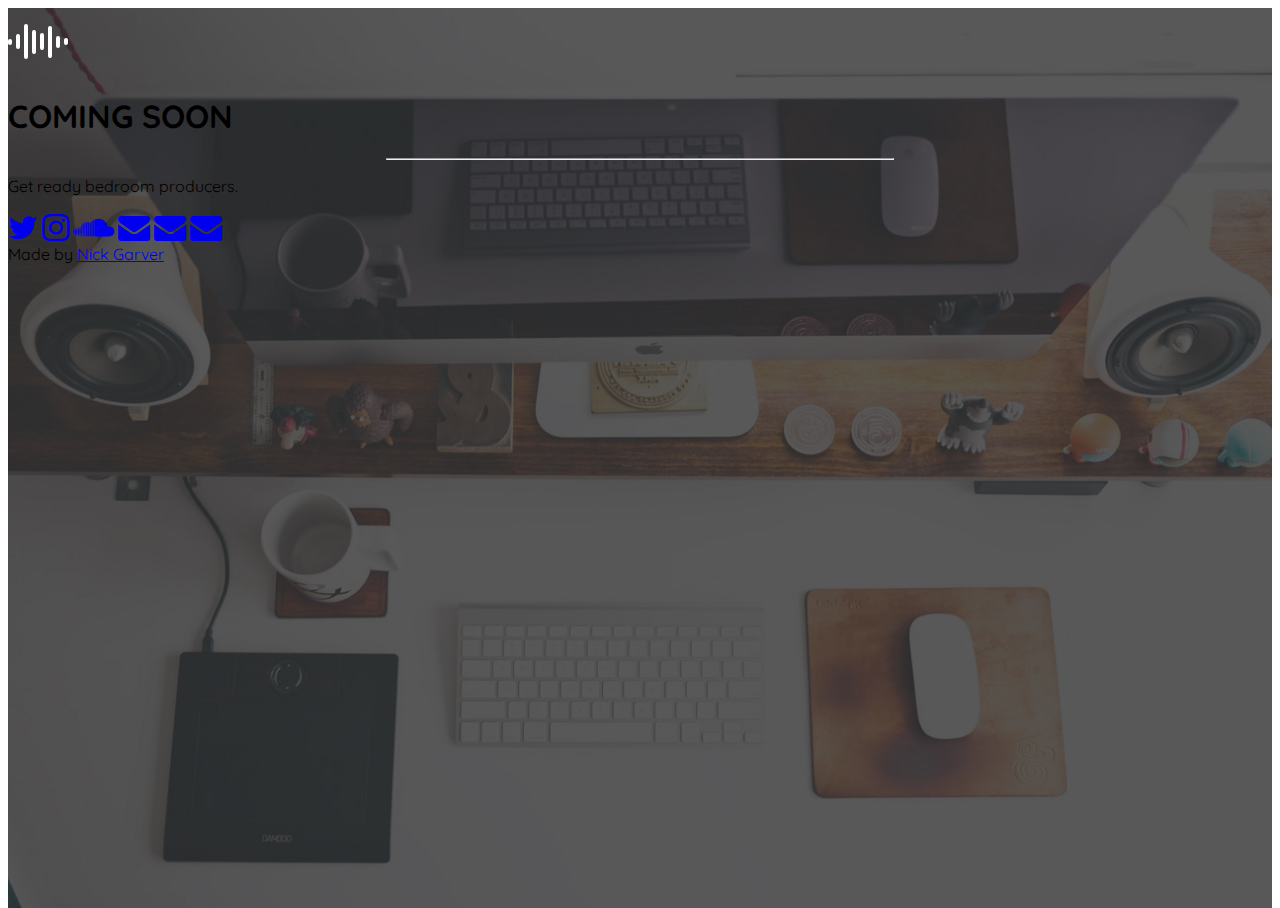
<file: public/index.html>
<!DOCTYPE html>
<html>
<title>Coming Soon</title>
<meta charset="UTF-8">
<meta name="viewport" content="width=device-width, initial-scale=1">
<link href="[data-uri]" rel="icon" type="image/x-icon" />
<link rel="stylesheet" href="https://www.w3schools.com/w3css/3/w3.css">
<link rel="stylesheet" href="https://fonts.googleapis.com/css?family=Raleway|Quicksand">
<link rel="stylesheet" href="https://cdnjs.cloudflare.com/ajax/libs/font-awesome/4.7.0/css/font-awesome.min.css">
<style>
body,h1 {
    font-family: "Quicksand", sans-serif;
    color: 
}
body, html {height: 100%}
.bgimg {
    background-image: url('media/macdeskdark.jpg');
    min-height: 100%;
    background-position: center;
    background-size: cover;
}
#line {
    border-radius: 25px;
    background: white;
    padding: 0px; 
    width: 4px; 
    display: inline-block;
    vertical-align: middle;
}
</style>

<body>
<div class="bgimg w3-container w3-animate-opacity w3-text-white">
    <div class="w3-display-topleft w3-padding-large w3-xlarge w3-animate-top">
                <p id="line" style="height: 6px"></p>
                <p id="line" style="height: 15px"></p>
                <p id="line" style="height: 35px"></p>
                <p id="line" style="height: 24px"></p>
                <p id="line" style="height: 17px"></p>
                <p id="line" style="height: 32px"></p>
                <p id="line" style="height: 12px"></p>
                <p id="line" style="height: 7px"></p>
    </div>
    <div class="w3-display-middle">
      <h1 class="w3-jumbo w3-animate-top">COMING SOON</h1>
      <hr class="w3-border-grey" style="margin:auto;width:40%">
      <p class="w3-large w3-center">Get ready bedroom producers.</p>
<!--       <p class="w3-large w3-center w3-spin"><i class="fa fa-question fa-4x" aria-hidden="true"></i></p>
 --></div>
    <div class="w3-display-bottommiddle w3-padding-large w3-center" style="margin:auto;width:100%">
      <a href="https://www.twitter.com/nickgarver15" target="_blank"><i class="fa fa-twitter fa-2x w3-padding-small" aria-hidden="true"></i></a>

      <a href="https://www.instagram.com/nickgarver" target="_blank"><i class="fa fa-instagram fa-2x w3-padding-small" aria-hidden="true"></i></a>

      <a href="https://www.soundcloud.com/luna" target="_blank"><i class="fa fa-soundcloud fa-2x w3-padding-small" aria-hidden="true"></i></a>

      <a href="mailto:garvernr@mail.uc.edu" target="_blank"><i class="fa fa-envelope fa-2x w3-padding-small" aria-hidden="true"></i></a>

            <a href="mailto:garvernr@mail.uc.edu" target="_blank"><i class="fa fa-envelope fa-2x w3-padding-small" aria-hidden="true"></i></a>

                  <a href="mailto:garvernr@mail.uc.edu" target="_blank"><i class="fa fa-envelope fa-2x w3-padding-small" aria-hidden="true"></i></a>
    </div>
    <div  class="w3-hide-small w3-display-bottomleft w3-padding-large">
      Made by <a href="https://www.instasample.com/nickgarver.html">Nick Garver</a>
    </div>
</div>

</body>
</html>


<!-- My name is Nick Garver and this is my side project that I have been working on for about a year now. It has been a good deal of work but I have been having a blast and I think that I have learned quite a bit from it. The goal of instasample was to make a 100% community generated website that people can come to when they have writers block, grab some quick samples for creativity, and get back to it. I wanted to everything very straight forward because I personally felt like I would immediatly get lost in the sauce when I would go to browse samples and it is always such a pain in the ass to download things..login here, email that, verify this, badlkb kldfnlbld. So...here we are now. The music production has given me so much I figured, why not do my part. Get ready bedroom producers. -->
</file>
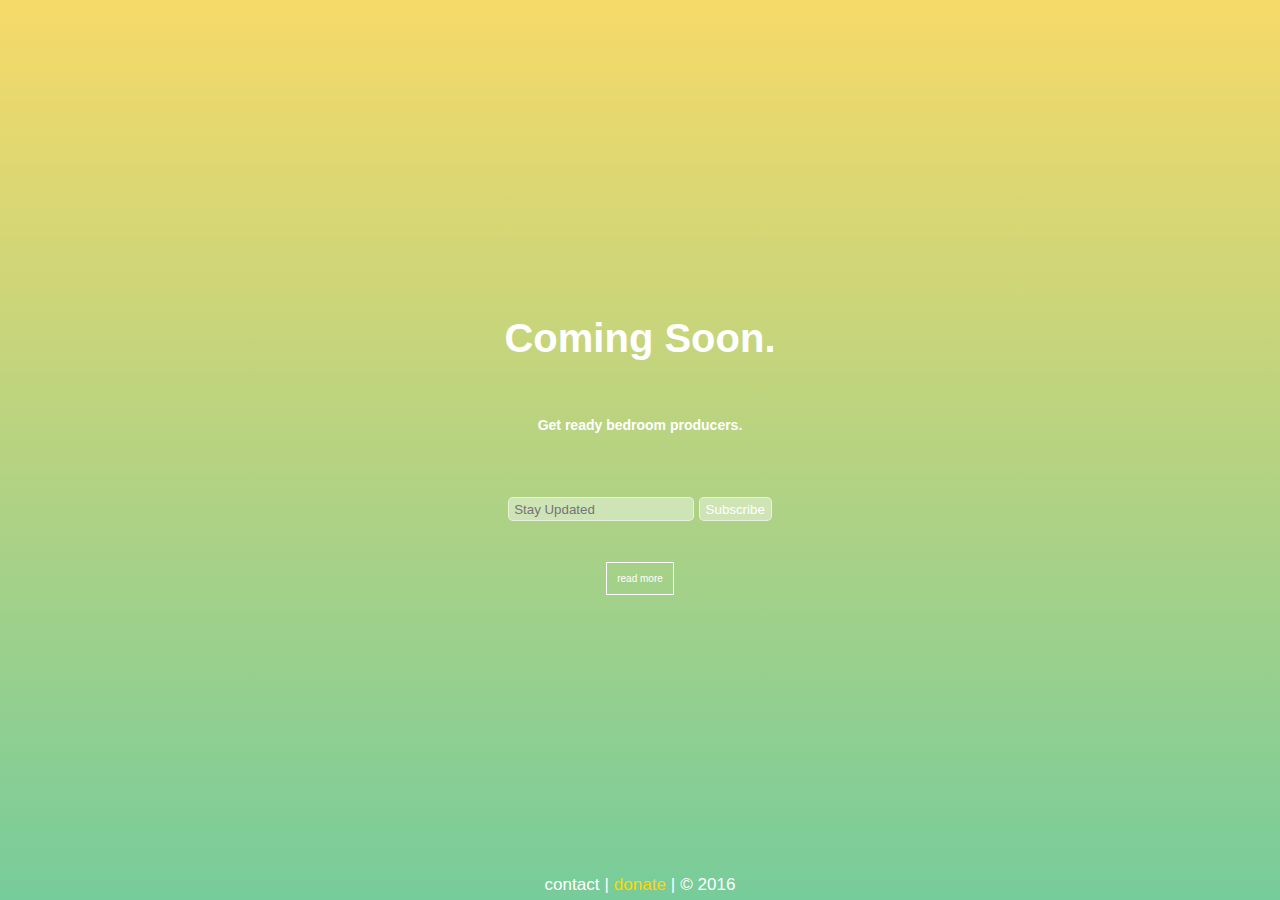
<file: public/secret/old/old landing/index.html>
<html>

<head>
  <meta charset="UTF-8">
  <title>instasample</title>
  <meta name="viewport" content="width=device-width, initial-scale=1">
 <!--  <link rel='stylesheet prefetch' href='http://jonathano.com/unisans/stylesheet.css'>
  <link rel='stylesheet prefetch' href='http://meyerweb.com/eric/tools/css/reset/reset.css'> -->
  <link rel="stylesheet" href="index.css">
  <link href="data:image/x-	icon;base64,AAABAAEAEBAQAAEABAAoAQAAFgAAACgAAAAQAAAAIAAAAAEABAAAAAAAgAAAAAAAAAAAAAAAEAAAAAAAAAAAAAAA////[base64]//wAA+/8AAPv/AAD77wAA6u8AAOrvAADqqwAAqqoAAKqqAADqqwAA6u8AAOrvAAD77wAA+/8AAPv/AAD//wAA"
    rel="icon" type="image/x-icon" />
 
  <!-- Subscribe Popup -->  
<script src="myscripts.js"></script>
  
  <!-- Email -->
  <script src="https://ajax.googleapis.com/ajax/libs/jquery/1.11.3/jquery.min.js"></script>
  <script>
    // magic.js
    $(document).ready(function() {

      // process the form
      $('form').submit(function(event) {
        $('#sub_result').html("");

        // get the form data
        // there are many ways to get this data using jQuery (you can use the class or id also)
        var formData = {
          'email': $('input[name=email]').val(),
        };

        // process the form
        $.ajax({
            type: 'POST', // define the type of HTTP verb we want to use (POST for our form)
            url: 'phEmail.php', // the url where we want to POST
            data: formData, // our data object
            dataType: 'json', // what type of data do we expect back from the server
            encode: true
          })
          // using the done promise callback
          .done(function(data) {

            // log data to the console so we can see
            console.log(data);

            // here we will handle errors and validation messages
            if (!data.success) {

              // handle errors for email ---------------
              if (data.errors.email) {
                $('#sub_result').addClass('class="error"'); // add the error class to show red input
                $('#sub_result').append('<div class="error">' + data.errors.email + '</div>'); // add the actual error message under our input
              }

            } else {

              // ALL GOOD! just show the success message!
              $('#sub_result').append('<div class="success" >' + data.message + '</div>');

              // usually after form submission, you'll want to redirect
              // window.location = '/thank-you'; // redirect a user to another page

            }
          })

        // using the fail promise callback
        .fail(function(data) {

          // show any errors
          // best to remove for production
          console.log(data);
        });

        // stop the form from submitting the normal way and refreshing the page
        event.preventDefault();
      });

    });
  </script>

</head>

<body>

  <div class="container">
    <h1>Coming Soon.</h1>
    <br>
    <h2>Get ready bedroom producers.</h2>

    <!-- Email Subscription  -->
    <form action="phEmail.php" method="POST" name="form1">
      <div class="subscription">
        <label for="email"></label>
        <input type="text" class="input" name="email" placeholder="Stay Updated" required>
        <button type="submit" class="button" name="button" onclick="ValidateEmail(document.form1.email)">Subscribe</button>
      </div> 
    </form>
    <!-- End -->
    <br>
    <div id="popup">Subscribed!</div>
    <div id="popup2">Please Try Again.</div>
    <br>
    <a href="info.html" class="bottom moreButton">read more</a>

  </div>

  <footer>
    <a href="mailto:garvernr@mail.uc.edu?Subject=Hey%20Instasample" class="bottom">contact</a>
    <t class="bottom2">&nbsp;|&nbsp;</t>
    <a href="https://www.paypal.com/cgi-bin/webscr?cmd=_s-xclick&hosted_button_id=5LC9QK23C9M28" class="bottom3">donate</a>
    <t class="bottom2">&nbsp;|&nbsp;</t>
    <t class="bottom">&copy 2016</t>
  </footer>


</body>

</html>
</file>
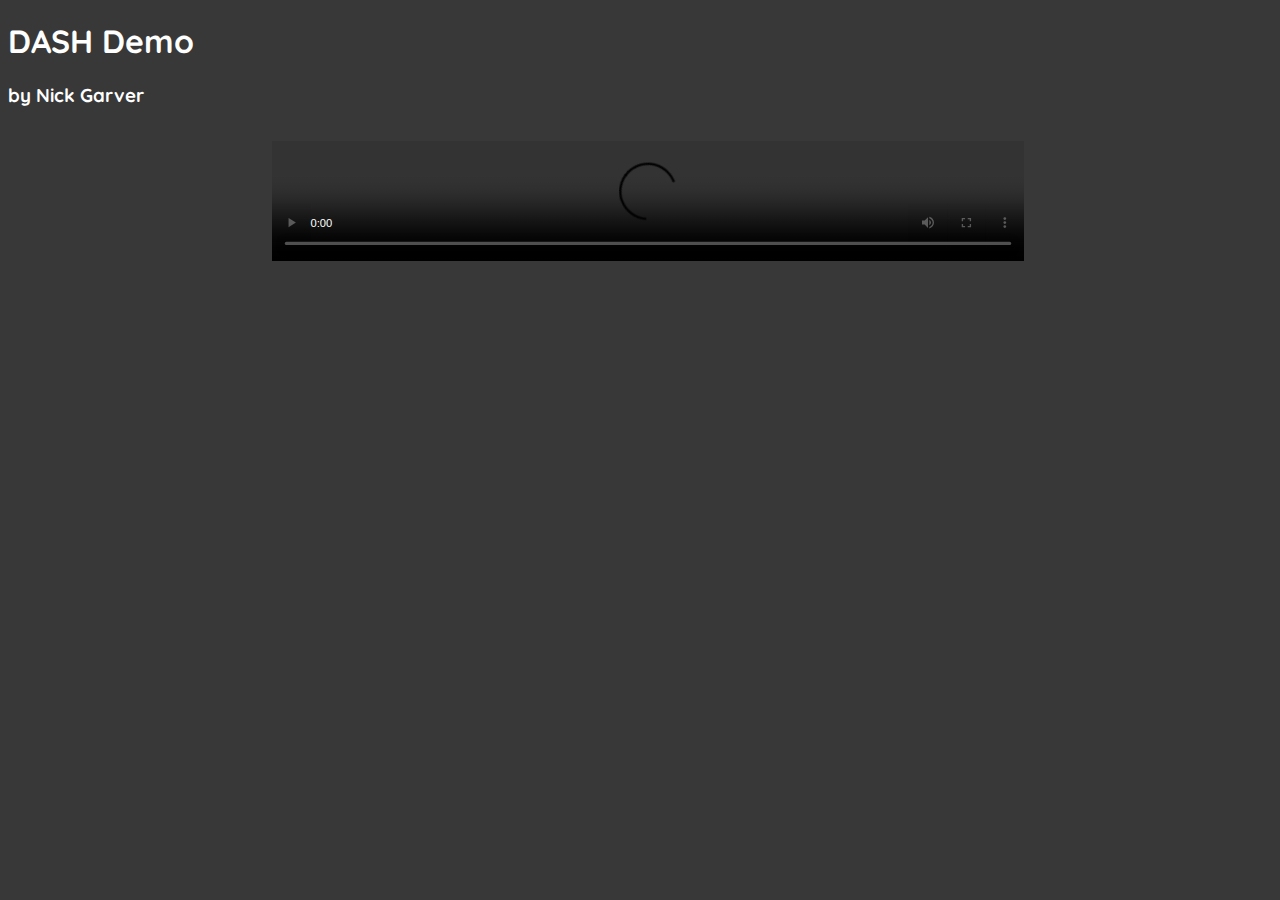
<file: public/myPlayer/playerHome.html>
<!DOCTYPE html>
<html>
<title>DASH player Demo</title>
<script src="https://cdn.dashjs.org/latest/dash.all.min.js"></script>
<link rel="stylesheet" type="text/css" href="style.css">
<link href="https://fonts.googleapis.com/css?family=Pacifico|Quicksand" rel="stylesheet">
<body>
	<h1>DASH Demo</h1>
	<h3>by Nick Garver</h3>
   <div>
       <video data-dashjs-player autoplay src="https://dash.edgesuite.net/envivio/EnvivioDash3/manifest.mpd" controls></video>
<!--        <video autoplay src="final.mp4"></video> -->
   </div>
</body>
</html>
</file>
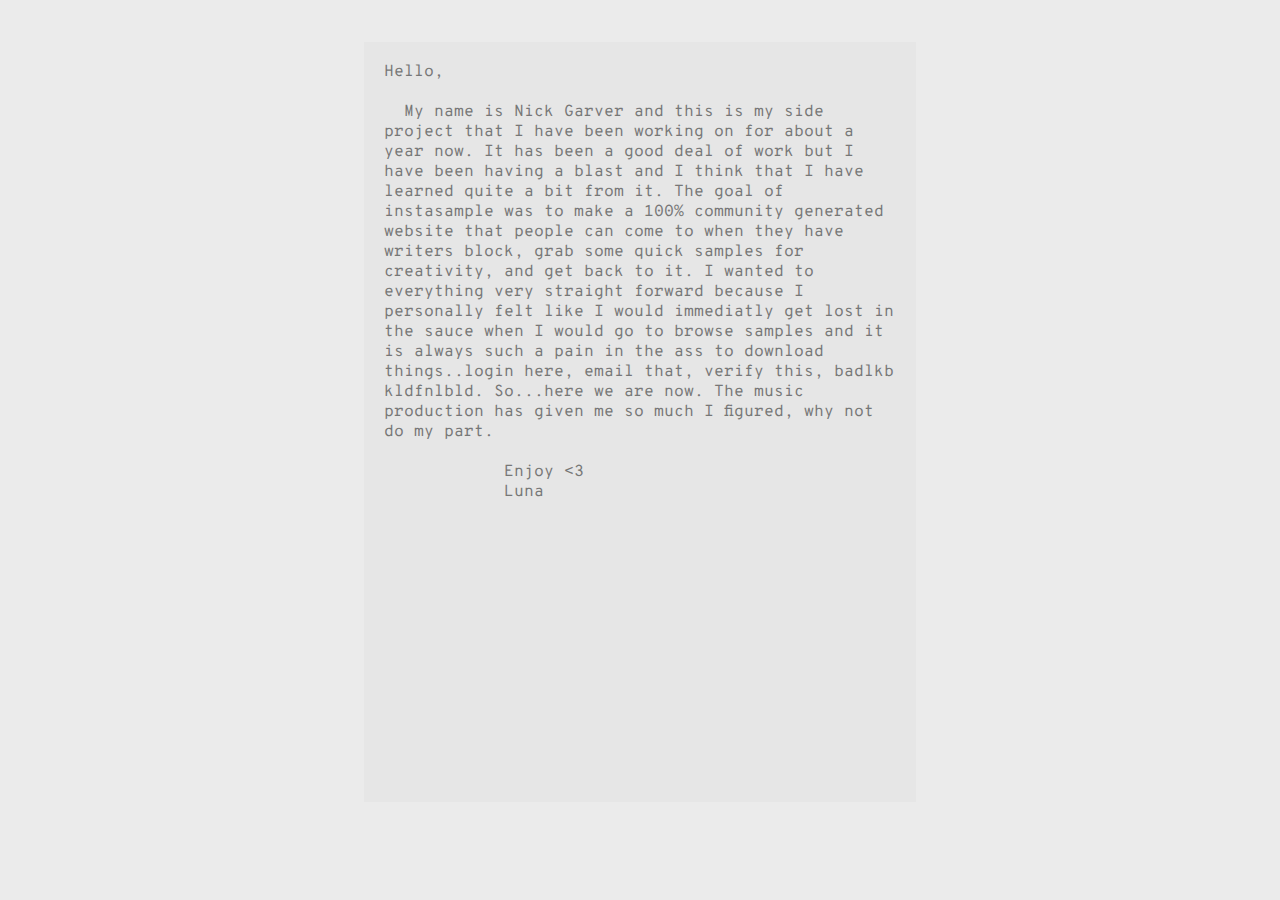
<file: public/secret/about.html>
<!DOCTYPE html>
<html>
  <head>
    <meta charset="UTF-8">
    <title>About Me</title>
    <link rel="stylesheet" href="css/style.css">
    <script type="text/javascript" src="jszip/dist/jszip.js"></script>
    <script type="text/javascript" src="https://stuk.github.io/jszip-utils/dist/jszip-utils.js"></script>
    <script src='https://code.jquery.com/jquery-2.2.4.min.js'></script>
    <script src="js/script.js"></script>
    <link href="[data-uri]" rel="icon" type="image/x-icon" />
    <link href="https://fonts.googleapis.com/css?family=Josefin+Sans" rel="stylesheet">
    <script type="text/javascript" src="jszip/vendor/FileSaver.js"></script>
    <link href="https://fonts.googleapis.com/css?family=Overpass+Mono|Roboto+Slab|Slabo+27px|VT323" rel="stylesheet">
  </head>

  <body onresize="aboutHeightSet()">
    <div class="maindiv"> 
    <!-- Header -->
  <section id="header"></section>

    <!-- Pop Up for Download -->
    <section id="uploadModule"></section>

    <!-- Stuff I wanna say -->
    <p id="bio">
    Hello, 
    <br>
    <br>
    &nbsp; My name is Nick Garver and this is my side project that I have been working on for about a year now.  It has been a good deal of work but I have been having a blast and I think that I have learned quite a bit from it.  The goal of instasample was to make a 100% community generated website that people can come to when they have writers block, grab some quick samples for creativity, and get back to it.  I wanted to everything very straight forward because I personally felt like I would immediatly get lost in the sauce when I would go to browse samples and it is always such a pain in the ass to download things..login here, email that, verify this, badlkb kldfnlbld. So...here we are now.  The music production has given me so much I figured, why not do my part. 
    <br>
    <br>
    &nbsp;&nbsp;&nbsp;&nbsp;&nbsp;&nbsp;&nbsp;&nbsp;&nbsp;&nbsp;&nbsp;&nbsp;Enjoy <3
    <br>
    &nbsp;&nbsp;&nbsp;&nbsp;&nbsp;&nbsp;&nbsp;&nbsp;&nbsp;&nbsp;&nbsp;&nbsp;Luna
    </p>
    </div>
  <!-- Footer -->
  <section id="footer"></section>

  </body>
 


</html>
</file>
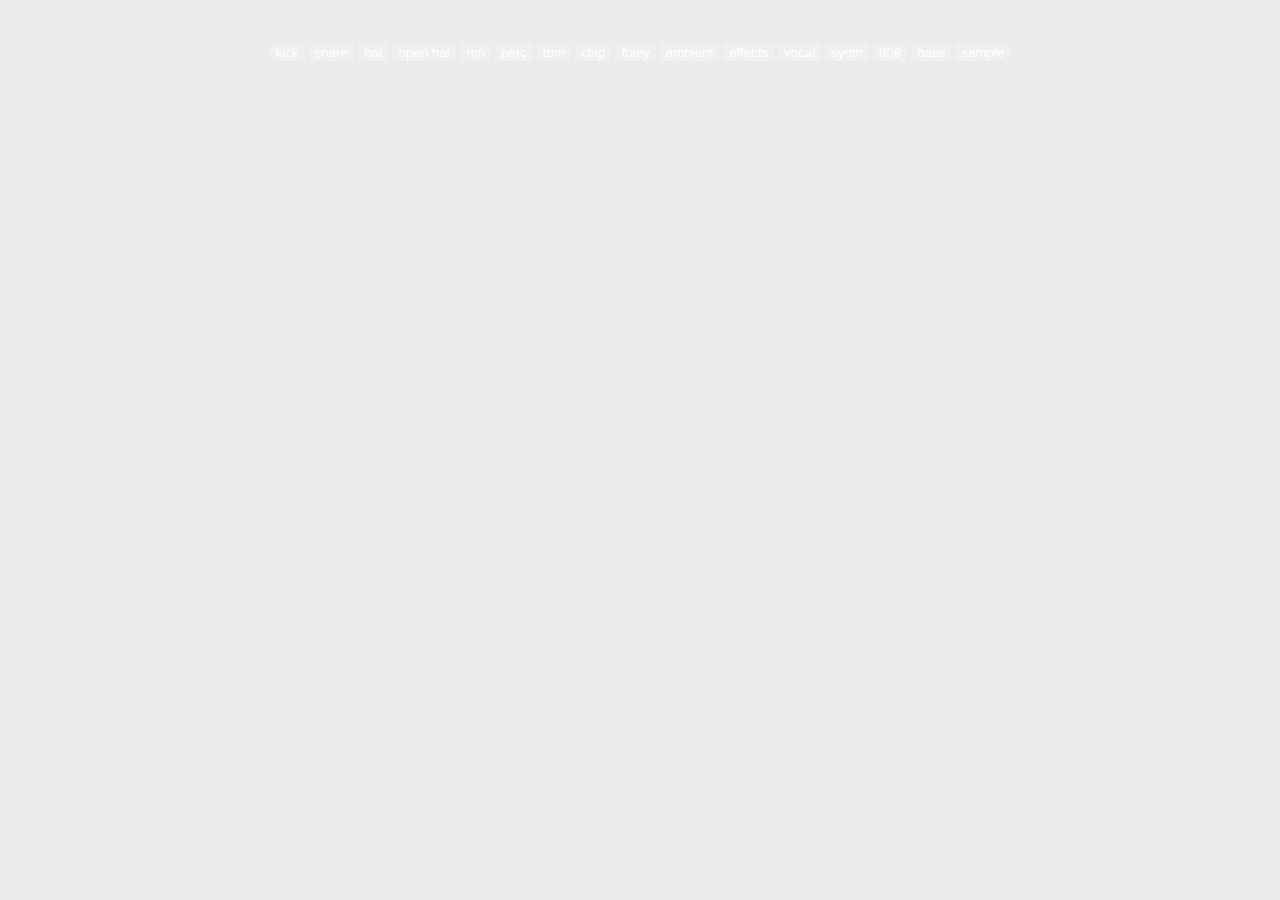
<file: public/secret/download.html>
<!DOCTYPE html>
<html>
  <head>
    <meta charset="UTF-8">
    <title>Feeling Lucky</title>
    <link rel="stylesheet" href="css/style.css">
    <script type="text/javascript" src="jszip/dist/jszip.js"></script>
    <script type="text/javascript" src="https://stuk.github.io/jszip-utils/dist/jszip-utils.js"></script>
    <script src='https://code.jquery.com/jquery-2.2.4.min.js'></script>
    <script src="js/script.js"></script>
    <link href="[data-uri]" rel="icon" type="image/x-icon" />
    <script type="text/javascript" src="jszip/vendor/FileSaver.js"></script>
  </head>

  <body onresize="myFunction()">
    <div class="maindiv"> 
    <!-- Header -->
  <section id="header"></section>

    <!-- Pop Up for Download -->
    <section id="uploadModule"></section>


    <div class="soulection" id="soulectionID" >
    <button id="kick" onclick="download(this.id)" >kick</button>
    <button id="snare" onclick="download(this.id)" >snare</button>
    <button id="hat" onclick="download(this.id)" >hat</button>
    <button id="open hat" onclick="download(this.id)" >open hat</button>
    <button id="rim" onclick="download(this.id)" >rim</button>
    <button id="perc" onclick="download(this.id)" >perc</button>
    <button id="tom" onclick="download(this.id)" >tom</button> 
    <button id="clap" onclick="download(this.id)" >clap</button>
    <button id="foley" onclick="download(this.id)" >foley</button>
    <button id="ambient" onclick="download(this.id)" >ambient</button>
    <button id="effects" onclick="download(this.id)" >effects</button>
    <button id="vocal" onclick="download(this.id)" >vocal</button>
    <button id="synth" onclick="download(this.id)" >synth</button>
    <button id="808" onclick="download(this.id)" >808</button>
    <button id="bass" onclick="download(this.id)" >bass</button>
    <button id="sample" onclick="download(this.id)" >sample</button>
    </div>
    </div>
  <!-- Footer -->
  <section id="footer"></section>

  </body>
 


</html>
</file>
<file: public/secret/old/old landing/index.css>
html,
body {
  margin: 0;
  padding: 0;
  width: 100%;
  height: 100%;
  display: table;
  background-image: url(https://i.imgur.com/BurMQJV.jpg);
  background-size: cover;
  background-position: center top;
}

@font-face {
  font-family: 'UniSansThinCAPS';

  src: 



  font-weight: normal;
  font-style: normal;
}

@font-face {
  font-family: 'UniSansHeavyCAPS';

  src: 



  font-weight: normal;
  font-style: normal;
}

div.container {
  position: relative;
  z-index: 9999;
  text-align: center;
  vertical-align: middle;
  display: table-cell;
}

div.subscription {
  margin-top: 5%;
}

body:after {
  content: "";
  position: absolute;
  left: 0;
  top: 0;
  bottom: 0;
  right: 0;
  opacity: 0.63;
  background: linear-gradient(#f1c40f 0%, #27ae60 100%);
}

div.container > * {
  font-family: 'UniSansHeavyCAPS', sans-serif;
  color: #FFFFFF;
}

div.subscription > * {
  font-family: 'UniSansHeavyCAPS', sans-serif;
}

div.container > h1 {
  font-size: 40px;
}

div.container > h2 {
  font-size: 14px;
}

div.container > a {
  font-family: 'UniSansHeavyCAPS', sans-serif;
  color: #FFFFFF;
  text-decoration: none;
  font-size: 10px;
  padding: 10px;
  border: 1px solid white;
}

div.container > a:hover {
  background: rgba(255, 255, 255, .3);
}

footer {
  position: absolute;
  bottom: 5px;
  left: 0;
  right: 0;
  text-align: center;
  z-index: 9999999;
}

footer > * {
  font-family: 'UniSansHeavyCAPS', sans-serif;
  color: #FFFFFF;
  text-decoration: none;
}

footer {
  font-family: 'UniSansHeavyCAPS', sans-serif;
  color: #FFFFFF;
  font-size: 1px;
}

footer > a:hover {
  color: #bdc3c7;
}

.bottom {
  font-family: 'UniSansHeavyCAPS', sans-serif;
  color: #FFFFFF;
  font-size: 17px;
}


.bottom3 {
  font-family: 'UniSansHeavyCAPS', sans-serif;
  color: gold;
  font-size: 17px;
}

.bottom2 {
  font-family: 'UniSansThinCAPS', sans-serif;
  color: #FFFFFF;
  font-size: 17px;
}


/* email button  */

.input {
  background: rgba(255, 255, 255, .4);
  border: 1px solid rgba(255, 255, 255, .5);
  border-radius: 5px;
  height: 24px;
  color: white;
  outline: none;
  padding-left: 5px;
}

input:focus {
  background: rgba(255, 255, 255, .3);
}

.button {
  background: rgba(255, 255, 255, .4);
  border: 1px solid rgba(255, 255, 255, .5);
  border-radius: 5px;
  color: white;
  outline: none;
  height: 24px;
}

button:hover {
  background: rgba(255, 255, 255, .3);
}

#popup {
  font-family: 'UniSansHeavyCAPS', sans-serif;
  color: green;
  text-decoration: none;
  font-size: 17px;
  padding: 5px;
  display: none;
}

#popup2 {
  font-family: 'UniSansHeavyCAPS', sans-serif;
  color: red;
  text-decoration: none;
  font-size: 17px;
  padding: 5px;
  display: none;
}
</file>
<file: public/myPlayer/style.css>
video {
       width: 100%;
       height: 100%;
       text-align: center;
       transform: scale(0.8);
    }
    div{
      margin: 0 auto;
      width: 940px;
      text-align: center;
    }
    body{
      background: #383838;
      width: 100%;
      height: 100%;
      color: white;
      font-family: 'Quicksand', sans-serif;
    }
</file>
<file: public/secret/css/style.css>
html,
body {
  height: 100%;
  width: 100%;
  margin: 0;
  align: middle;
  background-color: #ebebeb;
}

@font-face {
  font-family: 'UniSansHeavyCAPS';

  src: 



  font-weight: normal;
  font-style: normal;
}

@font-face {
  font-family: 'UniSansThinCAPS';

  src: 



  font-weight: normal;
  font-style: normal;
}

/* Header */
header{
  width: 100%;
  height: 40px;
  background-color: white;
  top: 0px;
  position: fixed;
  left: 0;
  box-shadow:  0 1px 4px rgba(0,0,0,0.2);
  z-index: 3;
}
#leftSide{
  top:0px;
  left: 0px;
  position: fixed;
  z-index: 1;
  cursor:default;
}
#rightSide{
  top:0px;
  right: 0px;
  position: fixed;
  z-index: 1;
  cursor:default;
}
#middle{
  text-align: center;
  width: 100%;
  z-index: 0;
  top:-13px;
  position: fixed;
  transform:scale(.7);
}
#line {
    border-radius: 25px;
    background: #7f8c8d;
    padding: 0px; 
    width: 4px; 
    display: inline-block;
    vertical-align: middle;
}
.uploadBox {
  font-family: 'UniSansHeavyCAPS', sans-serif;
  color: rgb(46, 204, 113);
  font-size: 15px;
}
/*#logo{
  width:100%;
  height:40px;
    top:0px;
  position: fixed;
}*/

/* List */
ul {
    list-style-type: none;
    margin: 0;
    padding: 0;
    overflow: hidden;
    background-color: white;
}

li {
    float: left;
}

li a {
    display: block;
    color: #7f8c8d;
    font-family: 'UniSansHeavyCAPS', sans-serif;
    font-size: 15px;
    text-align: center;
    padding-left: 15px;
    padding-right: 15px;
    height: 40px;
    line-height: 40px;
    text-decoration: none;
}

li a:hover {
    background-color: #f5f8fa;
}


a{
  font-family: 'UniSansHeavyCAPS', sans-serif;
  color: #7f8c8d;
  font-size: 20px;
  text-align: left;
  text-decoration: none;
}

.company{
  float:left;
  margin-top:4px;
}
.company:hover{
  color: #9d9d9d;
}

.login{
  float:right;
  margin-top:4px;
}
.login:hover{
  color: #9d9d9d;
}

.maindiv {
  height: 100%;
  width: 100%;
  position:ablsolute;
  margin:0 auto;
}



/* upload box */
#effect{
}
#msgErreur {
    font-family: 'UniSansHeavyCAPS', sans-serif;
    color: #777777;
    display: none;
    text-align: center;
    position:absolute;
    z-index:5;
    width: 100%;
    height: 100%;
    margin: 0 auto;
    top:40px;
    overflow: auto;
    /* Enable scroll if needed */
    background-color: rgb(0, 0, 0);
    /* Fallback color */
    background-color: rgba(0, 0, 0, 0.4);
}
#msgErreur > div {
    background:#ffffff;
    border-radius:10px;
    border: 2px solid #777777;
    height : 200px;
    width: 250px;
    margin: 0 auto;  
    margin-top: 10px;
    z-index: 10;
}

#boxTitle{
  width: 100%;
  position: relative;
  margin: 0 auto;
  border: 0px solid #777777;
}

#uploader {
-webkit-appearance:none;
appearance:none;
width: 50%;
height: 15px;
margin-bottom: 10px;
background:#ffffff;
color:white;
border-radius:10px;
border: 2px solid #777777;
}
progress::-webkit-progress-value { 
  background: rgb(46, 204, 113);
  border-radius:10px;
}

.fileButtonError{
  border: 2px solid rgb(231, 76, 60);
  border-radius:5px;
}

.sampleTypeError{
  border: 2px solid rgb(231, 76, 60);
  border-radius:5px;
  outline: none;
}
.sampleNameError{
  border: 2px solid rgb(231, 76, 60);
  border-radius:5px;
  text-align: center;
  outline: none;
}

.sampleName{
  outline: none;
  border-radius: 5px;
  border: 0px solid #777777;
  text-align: center;
  width: 150px;
}

.fileButton{
  border: 2px solid #ffffff;
  border-radius:5px;
  outline: none;
  margin: 0 auto;
  position: relative;
  margin-left: 25px;
  width: 75%;
}

.sampleType{
  border: 2px solid #ffffff;
  border-radius:5px;
  outline: none;
}

.hide {
  display: none;
}







/* button stuff */

.soulection{
  position: relative;
  margin:0 auto;
  width: 100%;
  height:90%;
  top:42px;
  text-align:center;
}

button {
/*  width:  120px;
  height: 120px;*/
  border: 0px solid #777777;
  opacity:1;
  outline: none;
  color:white;
  font-family: 'UniSansHeavyCAPS', sans-serif;
  margin: 2px 0px 2px 0px;     /* top right bottom left */
}
button:hover{
  opacity:.8;
}

.quick-kit {
  width: 100px;
  height: 100px;
  left:10%;
  top:10%;
  border: 0px solid #777777;
  border-radius:50px;
  opacity:1;
  outline: none;
  color:white;
  font-family: 'UniSansHeavyCAPS', sans-serif;
  font-size:25px;
  position:fixed;
}
.quick-kit:hover{
  opacity:.8;
}


/* footer */
footer {
  position: fixed;
  bottom: 5px;
  left: 0;
  right: 0;
  text-align: center;
  z-index: 9999999;
  font-family: 'UniSansHeavyCAPS', sans-serif;
  color: #FFFFFF;
  font-size: 1px;
}
footer > * {
  font-family: 'UniSansHeavyCAPS', sans-serif;
  color: #FFFFFF;
  text-decoration: none;
}

.bottom {
  font-family: 'UniSansHeavyCAPS', sans-serif;
  color: #7f8c8d;
  font-size: 17px;
}
.bottom:hover {
  color: #9d9d9d;
}

.bottom2 {
  font-family: 'UniSansHeavyCAPS', sans-serif;
  color: #f0ce90;
  font-size: 17px;
}
.bottom2:hover {
  color: #f0e0a2;
}

.bottom3 {
  font-family: 'UniSansHeavyCAPS', sans-serif;
  color: #7f8c8d;
  font-size: 17px;
}

.bottomline {
  font-family: 'UniSansThinCAPS', sans-serif;
  color: #777777;
  font-size: 17px;
}



/*About page*/
#bio{
  width: 40%;
  position: relative;
  margin: 0 auto;
  top: 42px;
  padding: 20px;
  background-color: rgb(230,230,230);
  height: 80%;
  border-right: 0px solid rgba(119,119,119,.2);
  border-left: 0px solid rgba(119,119,119,.2);
  font-family: 'Overpass Mono', monospace;
  color: #777777;
  z-index: 2;
}

/* Browse Page*/
#browseBar{
  width: 100%;
  height: 39px;
  background-color: rgba(255,255,255,.8);
  position: fixed;
  top: 42px;
  line-height: 39px;
}
#browseBar a{
  color: #7f8c8d;
  font-family: 'UniSansHeavyCAPS', sans-serif;
  font-size: 12px;
  z-index: 1;
}
.filters{
  border-radius:5px;
  outline: none;
  border: 0px solid #ffffff;
  background-color: #ebebeb;
}
#filterGroup{
  position: fixed;
  top: 42px;
  right: 10px;
}
#sampleFeed{
  position: fixed;
  top: 81px;
  left: 0px;
  margin: 0 auto;
  background-color: #ebebeb;
/*  overflow: scroll;*/
}
#sampleDemo{
  width: 100%;
  height: 75px;
  margin: 0 auto;
  background-color: #ebebeb;
  border-bottom: 1px solid rgba(0,0,0,.2);
  line-height: 75px;
  font-family: 'UniSansHeavyCAPS', sans-serif;
  font-size: 12px;
  color: #7f8c8d;
}
#waveform{
  height: 100%; 
  position: relative;
  float: right;
  right: 0px;
  z-index: 4;
}
#uploadName{
  text-align: left;
  height: 15px;
  top: 0px;
  position: relative;
  line-height: 15px;
}
#buttonsSpace{
  height: 100%;
  width: 250px;
}
#buttonsSpace a{
  font-family: 'Overpass Mono', monospace;
  font-size: 8px;
}
#buttonsSpace a:hover{
  background-color: rgba(0,0,0,0);
}
.playButton{
  float: left;
  border-radius: 50px;
  position: relative;
  top: 30px;
  left: 0px;
  text-align: center;
  z-index: 1;
  cursor:pointer;
  -webkit-user-select: none; /* Chrome/Safari */        
-moz-user-select: none; /* Firefox */
-ms-user-select: none; /* IE10+ */
margin-right: 5px;
}
#sampleInfo{
  height: 75px;
  line-height: 25px;
  width: 40px;
  float: left;
  position: relative;
  z-index: 2;
  font-size: 12px;
}
ul{
  z-index: 4;
}
/* VOting thing*/
.main {
  text-align: center;
  position: absolute;
  top: 41px;
  left: 50%;
/*  float: left;
  height: 75px;
  line-height: 25px;
  width: 110px;*/
  transform: scale(0.5);
  transform: translate(-50%, -50%);
}

h1 {
  font-family: sans-serif;
  font-size: 12px;
  margin: 0 auto;
}

.vote {
  border: none;
  background-color: rgba(0,0,0,0);
  width: 47px;
  height: 21.5px;
  -webkit-transform: translateZ(0);
  transform: translateZ(0);
}
.vote:active {
  outline: none;
  border: none;
}
.vote:focus {
  outline: 0;
}

.upArrow {
  x: 0px;
  y: 0px;
  transform: scale(0.5);
  background-color: rgba(0,0,0,0);
}
.upArrow path {
  fill: #BBBBBB;
  fill-rule: evenodd;
  clip-rule: evenodd;
  margin: 0;
}

.downArrow {
  x: 0px;
  y: 0px;
  transform: scale(0.5);
  /*enable-background: new 0 0 11.5 6.4;*/
}
.downArrow path {
  fill-rule: evenodd;
  clip-rule: evenodd;
  fill: #BBBBBB;
}

#upButton :hover {
  fill: #6CC576;
  cursor: pointer;
}

#downButton :hover {
  fill: #FF586C;
  cursor: pointer;
}
</file>
